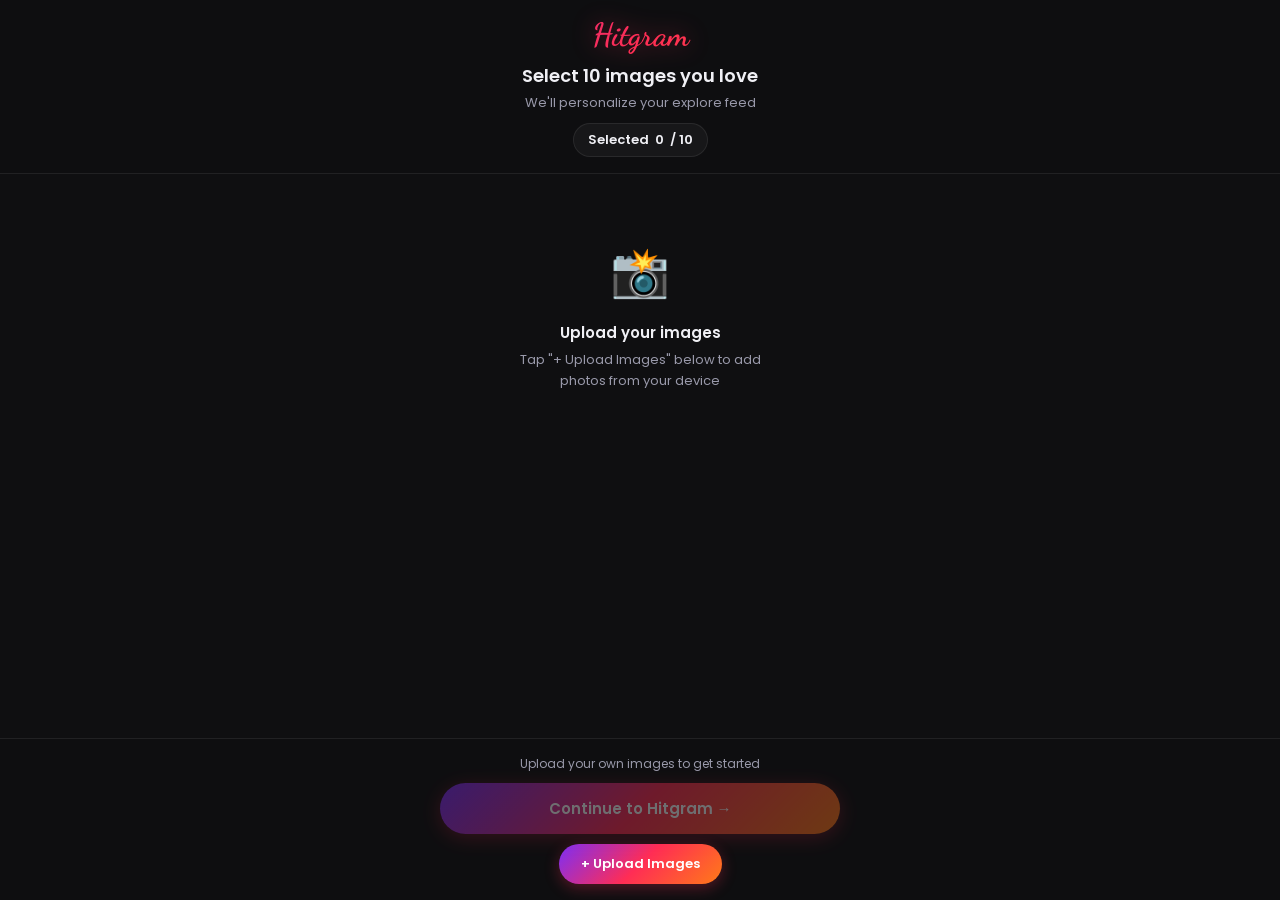
<file: index.html>
<!DOCTYPE html>
<html lang="en">
<head>
  <meta charset="UTF-8">
  <meta name="viewport" content="width=device-width, initial-scale=1.0, viewport-fit=cover">
  <title>Hitgram</title>
  <link rel="manifest" href="manifest.json">
  <meta name="theme-color" content="#0f0f11">
  <meta name="apple-mobile-web-app-capable" content="yes">
  <meta name="apple-mobile-web-app-status-bar-style" content="black-translucent">
  <meta name="apple-mobile-web-app-title" content="Hitgram">
  <link rel="apple-touch-icon" href="assets/icons/icon-192.svg">
  <style>
    body {
      margin: 0;
      background: #0f0f11;
      display: flex;
      align-items: center;
      justify-content: center;
      min-height: 100dvh;
      font-family: 'Poppins', sans-serif;
    }
    .loader {
      display: flex;
      flex-direction: column;
      align-items: center;
      gap: 20px;
    }
    .loader-logo {
      font-family: cursive;
      font-size: 36px;
      background: linear-gradient(135deg, #7B2FF7, #ff2d55, #ff7a18);
      -webkit-background-clip: text;
      -webkit-text-fill-color: transparent;
      background-clip: text;
      filter: drop-shadow(0 0 16px rgba(255,45,85,0.5));
      animation: pulse 1.5s ease infinite;
    }
    @keyframes pulse {
      0%, 100% { filter: drop-shadow(0 0 8px rgba(255,45,85,0.4)); }
      50% { filter: drop-shadow(0 0 20px rgba(255,45,85,0.7)); }
    }
    .loader-bar {
      width: 80px;
      height: 3px;
      background: #1a1a1f;
      border-radius: 2px;
      overflow: hidden;
    }
    .loader-bar-fill {
      height: 100%;
      background: linear-gradient(135deg, #7B2FF7, #ff2d55, #ff7a18);
      border-radius: 2px;
      animation: loading 1s ease forwards;
    }
    @keyframes loading {
      from { width: 0%; }
      to { width: 100%; }
    }
    @import url('https://fonts.googleapis.com/css2?family=Dancing+Script:wght@700&display=swap');
  </style>
</head>
<body>
  <div class="loader">
    <div class="loader-logo">Hitgram</div>
    <div class="loader-bar"><div class="loader-bar-fill"></div></div>
  </div>
  <script>
    // Route to onboarding or explore
    function route() {
      const onboarded = localStorage.getItem('hitgram-onboarded');
      if (onboarded) {
        window.location.replace('./explore.html');
      } else {
        window.location.replace('./onboarding.html');
      }
    }
    // Small delay for splash effect
    setTimeout(route, 900);
  </script>
</body>
</html>
</file>
<file: styles.css>
/* styles.css - Hitgram Premium UI */
@import url('https://fonts.googleapis.com/css2?family=Poppins:wght@400;500;600;700;800&family=Dancing+Script:wght@700&display=swap');

:root {
  --bg: #0f0f11;
  --bg2: #1a1a1f;
  --bg3: #242429;
  --surface: rgba(255,255,255,0.04);
  --surface2: rgba(255,255,255,0.08);
  --border: rgba(255,255,255,0.08);
  --text: #f0f0f5;
  --text2: #9999aa;
  --accent1: #ff2d55;
  --accent2: #ff7a18;
  --accent3: #7B2FF7;
  --grad: linear-gradient(135deg, #7B2FF7, #ff2d55, #ff7a18);
  --grad2: linear-gradient(135deg, #ff2d55, #ff00cc, #7B2FF7);
  --safe-top: env(safe-area-inset-top, 0px);
  --safe-bottom: env(safe-area-inset-bottom, 0px);
  --nav-h: 60px;
  --nav-total: calc(var(--nav-h) + var(--safe-top));
  --gap: 2px;
  --radius: 12px;
  --transition: 0.3s cubic-bezier(0.4,0,0.2,1);
}

*, *::before, *::after { box-sizing: border-box; margin: 0; padding: 0; }

html { font-size: 16px; scroll-behavior: smooth; }

body {
  font-family: 'Poppins', sans-serif;
  background: var(--bg);
  color: var(--text);
  min-height: 100vh;
  min-height: 100dvh;
  overflow-x: hidden;
  -webkit-font-smoothing: antialiased;
  -moz-osx-font-smoothing: grayscale;
}

/* ──────────────────── SCROLLBAR ──────────────────── */
::-webkit-scrollbar { width: 4px; }
::-webkit-scrollbar-track { background: var(--bg); }
::-webkit-scrollbar-thumb { background: var(--bg3); border-radius: 4px; }

/* ──────────────────── TOP NAV ──────────────────── */
.top-nav {
  position: fixed;
  top: 0; left: 0; right: 0;
  height: var(--nav-total);
  padding-top: var(--safe-top);
  background: rgba(15,15,17,0.92);
  backdrop-filter: blur(20px) saturate(180%);
  -webkit-backdrop-filter: blur(20px) saturate(180%);
  border-bottom: 1px solid var(--border);
  display: flex;
  align-items: center;
  justify-content: space-between;
  padding-left: 16px;
  padding-right: 16px;
  z-index: 100;
}

.nav-left {
  display: flex;
  align-items: center;
  gap: 10px;
}

.btn-add {
  display: flex;
  align-items: center;
  gap: 6px;
  background: var(--grad);
  border: none;
  color: white;
  font-family: 'Poppins', sans-serif;
  font-size: 13px;
  font-weight: 600;
  padding: 8px 14px;
  border-radius: 22px;
  cursor: pointer;
  transition: var(--transition);
  box-shadow: 0 4px 15px rgba(255,45,85,0.35);
  white-space: nowrap;
}
.btn-add:hover { transform: translateY(-1px); box-shadow: 0 6px 20px rgba(255,45,85,0.45); }
.btn-add:active { transform: scale(0.96); }
.btn-add svg { flex-shrink: 0; }

.logo-text {
  font-family: 'Dancing Script', cursive;
  font-size: 26px;
  font-weight: 700;
  background: var(--grad);
  -webkit-background-clip: text;
  -webkit-text-fill-color: transparent;
  background-clip: text;
  filter: drop-shadow(0 0 12px rgba(255,45,85,0.4));
  letter-spacing: 0.5px;
  user-select: none;
}

.nav-right {
  display: flex;
  align-items: center;
  gap: 10px;
}

.nav-icon-btn {
  background: var(--surface);
  border: 1px solid var(--border);
  color: var(--text2);
  width: 38px; height: 38px;
  border-radius: 50%;
  display: flex; align-items: center; justify-content: center;
  cursor: pointer;
  transition: var(--transition);
}
.nav-icon-btn:hover { background: var(--surface2); color: var(--text); }
.nav-icon-btn.active { color: var(--accent1); border-color: rgba(255,45,85,0.4); }

/* ──────────────────── MAIN CONTENT ──────────────────── */
.main-content {
  padding-top: var(--nav-total);
  min-height: 100dvh;
}

/* ──────────────────── SEARCH BAR ──────────────────── */
.search-wrap {
  padding: 12px 12px 8px;
  position: sticky;
  top: var(--nav-total);
  background: rgba(15,15,17,0.92);
  backdrop-filter: blur(12px);
  z-index: 50;
  border-bottom: 1px solid var(--border);
}

.search-inner {
  position: relative;
  max-width: 600px;
  margin: 0 auto;
}

.search-input {
  width: 100%;
  background: var(--surface2);
  border: 1px solid var(--border);
  border-radius: 22px;
  color: var(--text);
  font-family: 'Poppins', sans-serif;
  font-size: 14px;
  padding: 10px 42px 10px 44px;
  outline: none;
  transition: var(--transition);
}
.search-input:focus {
  border-color: rgba(255,45,85,0.4);
  background: var(--surface);
  box-shadow: 0 0 0 3px rgba(255,45,85,0.1);
}
.search-input::placeholder { color: var(--text2); }

.search-icon {
  position: absolute;
  left: 14px; top: 50%;
  transform: translateY(-50%);
  color: var(--text2);
  pointer-events: none;
}
.search-clear {
  position: absolute;
  right: 12px; top: 50%;
  transform: translateY(-50%);
  background: none; border: none;
  color: var(--text2);
  cursor: pointer;
  display: none;
  padding: 4px;
}
.search-clear.visible { display: flex; }

/* ──────────────────── TAB BAR ──────────────────── */
.tab-bar {
  display: flex;
  padding: 0 12px;
  gap: 4px;
  overflow-x: auto;
  scrollbar-width: none;
  border-bottom: 1px solid var(--border);
  background: var(--bg);
}
.tab-bar::-webkit-scrollbar { display: none; }

.tab-btn {
  background: none;
  border: none;
  color: var(--text2);
  font-family: 'Poppins', sans-serif;
  font-size: 13px;
  font-weight: 500;
  padding: 12px 14px 10px;
  cursor: pointer;
  white-space: nowrap;
  border-bottom: 2px solid transparent;
  transition: var(--transition);
  flex-shrink: 0;
}
.tab-btn:hover { color: var(--text); }
.tab-btn.active {
  color: var(--text);
  border-bottom-color: var(--accent1);
}

/* ──────────────────── EXPLORE GRID ──────────────────── */
.explore-grid {
  display: grid;
  grid-template-columns: repeat(3, 1fr);
  gap: var(--gap);
  padding: 2px;
}

.grid-item {
  position: relative;
  aspect-ratio: 1 / 1;
  overflow: hidden;
  background: var(--bg3);
  cursor: pointer;
}

.grid-item img {
  width: 100%;
  height: 100%;
  object-fit: cover;
  display: block;
  transition: transform 0.4s cubic-bezier(0.4,0,0.2,1);
  will-change: transform;
}

.grid-item:hover img { transform: scale(1.05); }

.grid-item-overlay {
  position: absolute;
  inset: 0;
  background: linear-gradient(180deg, transparent 50%, rgba(0,0,0,0.65) 100%);
  opacity: 0;
  transition: opacity 0.3s ease;
  display: flex;
  align-items: flex-end;
  padding: 8px;
}
.grid-item:hover .grid-item-overlay { opacity: 1; }

.grid-fav-btn {
  position: absolute;
  top: 6px; right: 6px;
  background: rgba(0,0,0,0.5);
  backdrop-filter: blur(8px);
  border: none;
  color: white;
  width: 30px; height: 30px;
  border-radius: 50%;
  display: flex; align-items: center; justify-content: center;
  cursor: pointer;
  opacity: 0;
  transform: scale(0.8);
  transition: var(--transition);
}
.grid-item:hover .grid-fav-btn { opacity: 1; transform: scale(1); }
.grid-fav-btn.faved { opacity: 1; color: var(--accent1); }
.grid-fav-btn.faved svg { fill: var(--accent1); }

/* Skeleton loading */
.grid-skeleton {
  aspect-ratio: 1 / 1;
  background: linear-gradient(90deg, var(--bg2) 25%, var(--bg3) 50%, var(--bg2) 75%);
  background-size: 200% 100%;
  animation: shimmer 1.5s infinite;
}
@keyframes shimmer {
  0% { background-position: 200% 0; }
  100% { background-position: -200% 0; }
}

/* ──────────────────── EMPTY STATE ──────────────────── */
.empty-state {
  display: flex;
  flex-direction: column;
  align-items: center;
  justify-content: center;
  padding: 80px 32px;
  text-align: center;
  gap: 16px;
  min-height: 50vh;
}

.empty-icon {
  width: 72px; height: 72px;
  background: var(--surface);
  border: 1px solid var(--border);
  border-radius: 50%;
  display: flex; align-items: center; justify-content: center;
  color: var(--text2);
}

.empty-state h3 {
  font-size: 20px;
  font-weight: 600;
  color: var(--text);
}

.empty-state p {
  font-size: 14px;
  color: var(--text2);
  max-width: 260px;
  line-height: 1.6;
}

.btn-primary {
  background: var(--grad);
  border: none;
  color: white;
  font-family: 'Poppins', sans-serif;
  font-size: 14px;
  font-weight: 600;
  padding: 12px 28px;
  border-radius: 24px;
  cursor: pointer;
  transition: var(--transition);
  box-shadow: 0 4px 15px rgba(255,45,85,0.3);
}
.btn-primary:hover { transform: translateY(-2px); box-shadow: 0 8px 25px rgba(255,45,85,0.4); }

/* ──────────────────── FULLSCREEN VIEWER ──────────────────── */
.viewer {
  position: fixed;
  inset: 0;
  background: #000;
  z-index: 1000;
  display: flex;
  flex-direction: column;
  opacity: 0;
  pointer-events: none;
  transition: opacity 0.3s ease;
}
.viewer.open {
  opacity: 1;
  pointer-events: all;
}

.viewer-header {
  position: absolute;
  top: 0; left: 0; right: 0;
  display: flex;
  justify-content: space-between;
  align-items: center;
  padding: calc(var(--safe-top) + 12px) 16px 16px;
  background: linear-gradient(180deg, rgba(0,0,0,0.85) 0%, transparent 100%);
  z-index: 10;
  transition: opacity 0.3s ease;
}

.viewer-header.hidden { opacity: 0; pointer-events: none; }

.viewer-close {
  background: rgba(255,255,255,0.12);
  backdrop-filter: blur(10px);
  border: 1px solid rgba(255,255,255,0.15);
  color: white;
  width: 40px; height: 40px;
  border-radius: 50%;
  display: flex; align-items: center; justify-content: center;
  cursor: pointer;
  transition: var(--transition);
}
.viewer-close:hover { background: rgba(255,255,255,0.2); }

.viewer-counter {
  font-size: 13px;
  font-weight: 600;
  color: rgba(255,255,255,0.85);
  background: rgba(0,0,0,0.45);
  backdrop-filter: blur(8px);
  padding: 5px 12px;
  border-radius: 16px;
  border: 1px solid rgba(255,255,255,0.1);
  letter-spacing: 0.5px;
}

.viewer-actions {
  display: flex;
  gap: 10px;
}

.viewer-action-btn {
  background: rgba(255,255,255,0.12);
  backdrop-filter: blur(10px);
  border: 1px solid rgba(255,255,255,0.15);
  color: white;
  width: 40px; height: 40px;
  border-radius: 50%;
  display: flex; align-items: center; justify-content: center;
  cursor: pointer;
  transition: var(--transition);
}
.viewer-action-btn:hover { background: rgba(255,255,255,0.2); }
.viewer-action-btn.faved { color: var(--accent1); border-color: rgba(255,45,85,0.4); }
.viewer-action-btn.faved svg { fill: var(--accent1); }

.viewer-action-btn.danger {
  color: var(--accent1);
  border-color: rgba(255,45,85,0.6);
  background: rgba(255,45,85,0.18);
  animation: deletePulse 0.9s ease infinite alternate;
}
@keyframes deletePulse {
  from { box-shadow: 0 0 0 0 rgba(255,45,85,0); }
  to   { box-shadow: 0 0 0 6px rgba(255,45,85,0.22); }
}

/* Gallery prev/next arrows */
.viewer-nav-btn {
  position: absolute;
  top: 50%;
  transform: translateY(-50%);
  background: rgba(255,255,255,0.1);
  backdrop-filter: blur(12px);
  border: 1px solid rgba(255,255,255,0.15);
  color: white;
  width: 44px; height: 44px;
  border-radius: 50%;
  display: flex; align-items: center; justify-content: center;
  cursor: pointer;
  z-index: 10;
  transition: var(--transition);
  opacity: 0.7;
}
.viewer-nav-btn:hover { background: rgba(255,255,255,0.22); opacity: 1; transform: translateY(-50%) scale(1.08); }
.viewer-nav-btn:active { transform: translateY(-50%) scale(0.95); }
.viewer-nav-btn.prev { left: 12px; }
.viewer-nav-btn.next { right: 12px; }
.viewer-nav-btn.disabled { opacity: 0.2; pointer-events: none; }

.viewer-img-wrap {
  flex: 1;
  display: flex;
  align-items: center;
  justify-content: center;
  overflow: hidden;
  position: relative;
  touch-action: none;
}

.viewer-img-wrap img {
  max-width: 100%;
  max-height: 100%;
  object-fit: contain;
  user-select: none;
  -webkit-user-drag: none;
  transform-origin: center center;
  transition: transform 0.1s ease;
  will-change: transform;
}

.viewer-footer {
  position: absolute;
  bottom: 0; left: 0; right: 0;
  background: linear-gradient(0deg, rgba(0,0,0,0.85) 0%, transparent 100%);
  padding: 24px 16px calc(var(--safe-bottom) + 24px);
  display: flex;
  justify-content: center;
  transition: opacity 0.3s ease;
}
.viewer-footer.hidden { opacity: 0; pointer-events: none; }

.viewer-dots {
  display: flex;
  gap: 5px;
  align-items: center;
  flex-wrap: wrap;
  justify-content: center;
  max-width: 200px;
}

.viewer-dot {
  width: 6px; height: 6px;
  border-radius: 50%;
  background: rgba(255,255,255,0.35);
  transition: all 0.25s ease;
  flex-shrink: 0;
}
.viewer-dot.active {
  background: white;
  width: 18px;
  border-radius: 3px;
}

/* ──────────────────── ONBOARDING ──────────────────── */
.onboarding-page {
  min-height: 100dvh;
  background: var(--bg);
  display: flex;
  flex-direction: column;
}

.onboarding-header {
  padding: calc(var(--safe-top) + 16px) 20px 16px;
  text-align: center;
  background: rgba(15,15,17,0.9);
  backdrop-filter: blur(12px);
  position: sticky;
  top: 0;
  z-index: 50;
  border-bottom: 1px solid var(--border);
}

.onboarding-logo {
  font-family: 'Dancing Script', cursive;
  font-size: 32px;
  font-weight: 700;
  background: var(--grad);
  -webkit-background-clip: text;
  -webkit-text-fill-color: transparent;
  background-clip: text;
  filter: drop-shadow(0 0 12px rgba(255,45,85,0.4));
  margin-bottom: 8px;
}

.onboarding-title {
  font-size: 18px;
  font-weight: 600;
  color: var(--text);
  margin-bottom: 4px;
}

.onboarding-subtitle {
  font-size: 13px;
  color: var(--text2);
}

.selection-counter {
  display: inline-flex;
  align-items: center;
  gap: 6px;
  background: var(--surface);
  border: 1px solid var(--border);
  border-radius: 20px;
  padding: 6px 14px;
  font-size: 13px;
  font-weight: 600;
  margin-top: 10px;
  transition: var(--transition);
}
.selection-counter.complete {
  background: rgba(255,45,85,0.1);
  border-color: rgba(255,45,85,0.4);
  color: var(--accent1);
}

.onboarding-grid {
  display: grid;
  grid-template-columns: repeat(3, 1fr);
  gap: 3px;
  padding: 3px;
  flex: 1;
}

.onboarding-item {
  position: relative;
  aspect-ratio: 1 / 1;
  overflow: hidden;
  cursor: pointer;
  border-radius: 2px;
}

.onboarding-item img {
  width: 100%;
  height: 100%;
  object-fit: cover;
  display: block;
  transition: transform 0.3s ease, filter 0.3s ease;
}

.onboarding-item.selected img {
  transform: scale(0.92);
  filter: brightness(0.6);
}

.onboarding-check {
  position: absolute;
  inset: 0;
  display: flex;
  align-items: center;
  justify-content: center;
  opacity: 0;
  transition: opacity 0.2s ease;
}
.onboarding-item.selected .onboarding-check { opacity: 1; }

.onboarding-check-inner {
  width: 36px; height: 36px;
  background: var(--grad);
  border-radius: 50%;
  display: flex; align-items: center; justify-content: center;
  box-shadow: 0 4px 15px rgba(255,45,85,0.5);
}

.onboarding-cta {
  position: sticky;
  bottom: 0;
  padding: 16px 20px;
  background: rgba(15,15,17,0.95);
  backdrop-filter: blur(12px);
  border-top: 1px solid var(--border);
  display: flex;
  flex-direction: column;
  align-items: center;
  gap: 10px;
}

.btn-continue {
  width: 100%;
  max-width: 400px;
  background: var(--grad);
  border: none;
  color: white;
  font-family: 'Poppins', sans-serif;
  font-size: 15px;
  font-weight: 600;
  padding: 14px 28px;
  border-radius: 28px;
  cursor: pointer;
  transition: var(--transition);
  box-shadow: 0 4px 20px rgba(255,45,85,0.4);
  opacity: 0.4;
  pointer-events: none;
}
.btn-continue.enabled {
  opacity: 1;
  pointer-events: all;
}
.btn-continue.enabled:hover { transform: translateY(-2px); box-shadow: 0 8px 28px rgba(255,45,85,0.5); }

/* ──────────────────── TOAST ──────────────────── */
.toast {
  position: fixed;
  bottom: 24px;
  left: 50%; transform: translateX(-50%) translateY(20px);
  background: rgba(30,30,36,0.95);
  backdrop-filter: blur(16px);
  border: 1px solid var(--border);
  border-radius: 24px;
  padding: 10px 20px;
  font-size: 13px;
  font-weight: 500;
  color: var(--text);
  z-index: 2000;
  opacity: 0;
  transition: opacity 0.3s ease, transform 0.3s ease;
  white-space: nowrap;
  box-shadow: 0 8px 32px rgba(0,0,0,0.4);
}
.toast.show {
  opacity: 1;
  transform: translateX(-50%) translateY(0);
}
.toast.success { border-color: rgba(52,199,89,0.4); }
.toast.error { border-color: rgba(255,45,85,0.4); }

/* ──────────────────── UPLOAD MODAL ──────────────────── */
.modal-overlay {
  position: fixed;
  inset: 0;
  background: rgba(0,0,0,0.75);
  backdrop-filter: blur(8px);
  z-index: 500;
  display: flex;
  align-items: flex-end;
  justify-content: center;
  opacity: 0;
  pointer-events: none;
  transition: opacity 0.3s ease;
}
.modal-overlay.open {
  opacity: 1;
  pointer-events: all;
}

.modal-sheet {
  width: 100%;
  max-width: 600px;
  background: var(--bg2);
  border-radius: 20px 20px 0 0;
  border: 1px solid var(--border);
  border-bottom: none;
  padding: 12px 20px 40px;
  transform: translateY(100%);
  transition: transform 0.4s cubic-bezier(0.4,0,0.2,1);
}
.modal-overlay.open .modal-sheet {
  transform: translateY(0);
}

.modal-drag-handle {
  width: 40px; height: 4px;
  background: var(--bg3);
  border-radius: 2px;
  margin: 0 auto 20px;
}

.modal-title {
  font-size: 17px;
  font-weight: 600;
  margin-bottom: 20px;
  text-align: center;
}

.upload-drop-zone {
  border: 2px dashed var(--border);
  border-radius: var(--radius);
  padding: 40px 20px;
  text-align: center;
  cursor: pointer;
  transition: var(--transition);
  color: var(--text2);
}
.upload-drop-zone:hover, .upload-drop-zone.drag-over {
  border-color: rgba(255,45,85,0.5);
  background: rgba(255,45,85,0.05);
  color: var(--text);
}

.upload-drop-icon {
  font-size: 40px;
  margin-bottom: 10px;
}
.upload-drop-zone p { font-size: 14px; line-height: 1.6; }
.upload-drop-zone small { font-size: 12px; opacity: 0.6; }

.upload-progress-wrap {
  margin-top: 16px;
  display: none;
}
.upload-progress-wrap.active { display: block; }

.upload-progress-bar-wrap {
  height: 4px;
  background: var(--bg3);
  border-radius: 2px;
  overflow: hidden;
  margin-bottom: 8px;
}
.upload-progress-bar {
  height: 100%;
  background: var(--grad);
  border-radius: 2px;
  transition: width 0.3s ease;
  width: 0%;
}
.upload-progress-text {
  font-size: 12px;
  color: var(--text2);
  text-align: center;
}

/* ──────────────────── FAB (Shuffle) ──────────────────── */
.fab {
  position: fixed;
  bottom: 24px; right: 20px;
  background: var(--grad);
  border: none;
  color: white;
  width: 52px; height: 52px;
  border-radius: 50%;
  display: flex; align-items: center; justify-content: center;
  cursor: pointer;
  box-shadow: 0 6px 20px rgba(255,45,85,0.4);
  transition: var(--transition);
  z-index: 200;
}
.fab:hover { transform: scale(1.08) translateY(-2px); box-shadow: 0 10px 28px rgba(255,45,85,0.5); }
.fab:active { transform: scale(0.95); }

/* ──────────────────── LOADING SPINNER ──────────────────── */
.spinner {
  width: 40px; height: 40px;
  border: 3px solid var(--bg3);
  border-top-color: var(--accent1);
  border-radius: 50%;
  animation: spin 0.8s linear infinite;
  margin: 40px auto;
}
@keyframes spin { to { transform: rotate(360deg); } }

/* ──────────────────── INSTALL BANNER ──────────────────── */
.install-banner {
  position: fixed;
  bottom: 0; left: 0; right: 0;
  background: rgba(26,26,31,0.97);
  backdrop-filter: blur(16px);
  border-top: 1px solid var(--border);
  padding: 14px 16px;
  display: flex;
  align-items: center;
  gap: 12px;
  z-index: 300;
  transform: translateY(100%);
  transition: transform 0.4s cubic-bezier(0.4,0,0.2,1);
}
.install-banner.show { transform: translateY(0); }

.install-icon {
  width: 44px; height: 44px;
  border-radius: 10px;
  overflow: hidden;
  flex-shrink: 0;
  display: flex; align-items: center; justify-content: center;
  flex-shrink: 0;
}

.install-text { flex: 1; }
.install-text strong { display: block; font-size: 14px; font-weight: 600; }
.install-text span { font-size: 12px; color: var(--text2); }

.install-btn {
  background: var(--grad);
  border: none;
  color: white;
  font-family: 'Poppins', sans-serif;
  font-size: 13px;
  font-weight: 600;
  padding: 8px 16px;
  border-radius: 16px;
  cursor: pointer;
  white-space: nowrap;
  flex-shrink: 0;
}
.install-dismiss {
  background: none;
  border: none;
  color: var(--text2);
  cursor: pointer;
  padding: 4px;
  flex-shrink: 0;
}

/* ──────────────────── RESPONSIVE ──────────────────── */
@media (min-width: 500px) {
  .explore-grid,
  .onboarding-grid {
    grid-template-columns: repeat(3, 1fr);
  }
}

@media (min-width: 768px) {
  .explore-grid { grid-template-columns: repeat(4, 1fr); }
}

@media (min-width: 1024px) {
  .explore-grid { grid-template-columns: repeat(5, 1fr); }
}

/* ──────────────────── GRID SIZE TOGGLE ──────────────────── */
.explore-grid.large { grid-template-columns: repeat(2, 1fr); }

@media (min-width: 500px) {
  .explore-grid.large { grid-template-columns: repeat(2, 1fr); }
}
@media (min-width: 768px) {
  .explore-grid.large { grid-template-columns: repeat(3, 1fr); }
}
@media (min-width: 1024px) {
  .explore-grid.large { grid-template-columns: repeat(4, 1fr); }
}

/* ──────────────────── ANIMATIONS ──────────────────── */
@keyframes fadeInUp {
  from { opacity: 0; transform: translateY(16px); }
  to { opacity: 1; transform: translateY(0); }
}

.grid-item {
  animation: fadeInUp 0.4s ease backwards;
}

/* Stagger effect handled in JS */
.viewer-zoom-in {
  animation: viewerZoom 0.35s cubic-bezier(0.34,1.56,0.64,1) both;
}
@keyframes viewerZoom {
  from { opacity: 0; transform: scale(0.85); }
  to { opacity: 1; transform: scale(1); }
}
</file>
